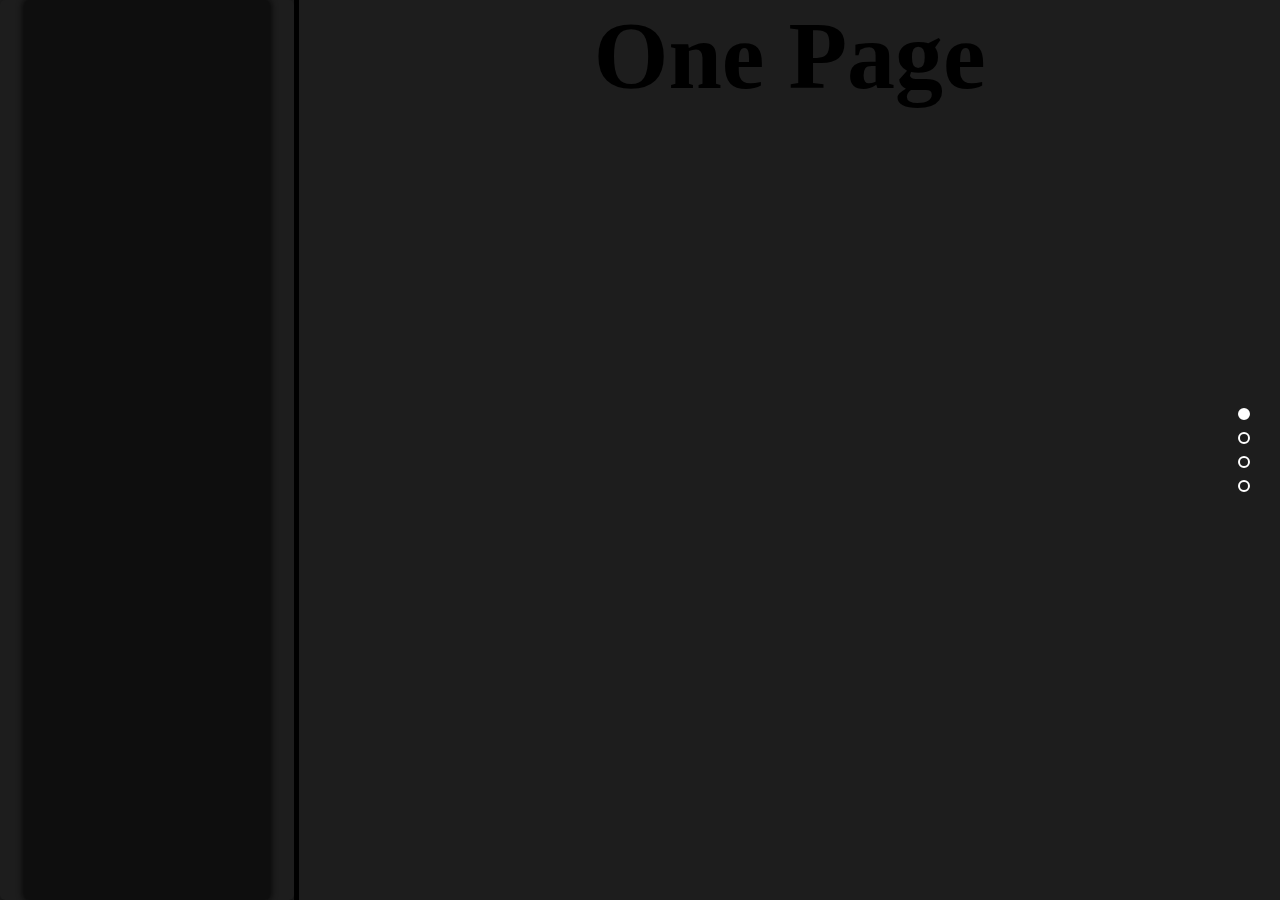
<file: index1.html>
﻿<!DOCTYPE html>
<html>
<head>
    <meta charset="utf-8" />
    <meta http-equiv="X-UA-Compatible" content="IE=edge">
    <title>音乐播放器</title>
    <meta name="viewport" content="width=device-width, initial-scale=1">
    <link rel="stylesheet" href="css/iconfont.css">
    <link rel="stylesheet" type="text/css" media="screen" href="css/reset.css" />
    <link rel="stylesheet" type="text/css" media="screen" href="css/player.css" />
    <link rel="stylesheet" type="text/css" media="screen" href="css/toast.css" />
    <link rel="stylesheet" type="text/css" media="screen" href="css/splitter.css" />
    <link rel="stylesheet" type="text/css" media="screen" href="css/lyrics.css" />
    <link rel="stylesheet" type="text/css" media="screen" href="css/switchbutton.css" />
    <link rel="stylesheet" type="text/css" media="screen" href="css/loading.css" />
    <link rel="stylesheet" type="text/css" media="screen" href="css/tab.css" />
    <style type="text/css">

        /* 为ul设置一个计数器 */
        .music__list_content {
            counter-reset: item; /* 设置计数器的初始值为0 */
            list-style: none; /* 移除默认的列表项符号 */
            padding: 0; /* 移除默认的内边距 */

            height: inherit;
            display: block;
            overflow-y: auto;
            overflow-x: hidden;
            white-space: nowrap;
            scroll-behavior: smooth;
        }

        /* 使用counter-increment属性为每个li元素递增计数器 */
        .music__list_content .list-item {
            counter-increment: item; /* 每次遇到.list-item，计数器增加1 */
            position: relative; /* 为绝对定位的序号做准备 */
            padding-left: 3em; /* 为序号腾出空间 */
            padding-bottom: 0.5em; /* 可选：添加列表项之间的间距 */
            color: #ccc; /* 列表项文本的颜色 */

            background-color: rgba(0, 0, 0, 1.0);;
            position: sticky;
            top: 0;
        }

        /* 使用:before伪元素在每个li元素前添加序号 */
        .music__list_content .list-item:before {
            content: counter(item) ". "; /* 显示计数器的值，后面跟一个点和空格 */
            position: absolute; /* 绝对定位相对于其父元素.list-item */
            left: 0; /* 将序号定位到左边 */
            top: 0; /* 将序号定位到顶部 */
            color: #FFF; /* 序号的颜色 */
            font-size: 1em; /* 序号的字体大小 */
            line-height: 1.5; /* 序号的行高 */
        }





        /*    编辑按钮    */
        .icon-button {
          background: none;
          border: none;
          cursor: pointer;
          padding: 0;
          display: inline-flex;
          align-items: center;
          justify-content: center;
          margin-left: 1rem;
        }

        .icon-button svg {
          transition: fill 0.1s, transform 0.1s;
        }

        .icon-button:hover svg {
            transform: scale(1.2);
        }

        .icon-button:active svg {
          animation: click-animation 0.4s ease-in-out forwards;
        }

        .icon-button svg.click-animation {
          animation: click-animation 0.4s ease-in-out forwards;
        }

        @keyframes click-animation {
          0%, 100% {
            transform: scale(1);
            fill: #FFFFFF;
          }
          50% {
            transform: scale(1.5);
            fill: #8e8f8f; /* Change to desired click color */
          }
        }




        /*    弹出的编辑框    */
        .md-modal {
            position: fixed;
            top: 50%;
            left: 50%;
            width: 84%;
            min-width: 320px;
            height: 80%;
            z-index: 2000;
            transform: translate(-50%, -50%) scale(0.7);
            display: flex;
            align-items: center;
            justify-content: center;
            visibility: hidden;
            opacity: 0;
            transition: visibility 0s, opacity 0.3s, transform 0.3s;
        }

        .md-modal.md-show {
            visibility: visible;
            opacity: 1;
            transform: translate(-50%, -50%) scale(1);
        }

        .md-content {
            color: #fff;
            background: #303030;
            border-radius: 3px;
            width: 100%;
            height: 100%;
            display: flex;
            flex-direction: column;
            justify-content: space-between;
        }

        .md-content h3 {
            margin: 0;
            padding: 0.8em;
            text-align: center;
            font-size: 2.0em;
            font-weight: 300;
            opacity: 0.8;
            background: rgba(0, 0, 0, 0.1);
            border-radius: 3px 3px 0 0;
        }

        .md-content textarea {
            width: 100%;
            height: calc(100% - 120px);
            resize: none;
            padding: 20px 1px;
            color: white;
            border-bottom: 1px solid transparent; /* 下边框透明 */
            border-left: 0; /* 左边框隐藏 */
            border-right: 0; /* 右边框隐藏 */
            transition: border-top-color 0.3s, border-bottom-color 0.3s; /* 上下边框颜色变化的过渡效果 */
            border-top: 1px solid transparent; /* 上边框透明 */
            line-height: 1.2;
            background: transparent;
            white-space: nowrap; /*显示不换行*/
        }


        .md-content .button-container {
            display: flex;
            justify-content: flex-end;
            margin: 10px;
        }

        .md-content button {
            border: none;
            padding: 0.6em 1.2em;
            background: #212121;
            color: #fff;
            font-family: 'Lato', Calibri, Arial, sans-serif;
            font-size: 1em;
            letter-spacing: 1px;
            cursor: pointer;
            margin-left: 10px;
        }

        .md-content button:hover {
            background: #000000;
        }

        /* 定义textarea获得焦点时的样式 */
        textarea:focus {
            border-top-color: skyblue; /* 获得焦点时上边框颜色为skyblue */
            border-bottom-color: skyblue; /* 获得焦点时下边框颜色为skyblue */
            /* 左边框和右边框保持隐藏 */
            outline: none; /* 隐藏默认的聚焦轮廓 */
            box-shadow: none; /* 如果有阴影，也将其隐藏 */
        }


    </style>
</head>
<body>
    <div class="page-container">
        <div class="left-panel">
            <div class="music-player__list">
                <ul class="music__list_content">
                </ul>
            </div>
        </div>
        <div class="splitter"></div>
        <div class="right-panel">
            <div class="lyrics-container">
                <input type="radio" name="item" checked="checked" id="section1"/>
                <input type="radio" name="item" id="section2"/>
                <input type="radio" name="item" id="section3"/>
                <input type="radio" name="item" id="section4"/>
                <!-- Navigation-->
                <nav class="nav">
                  <label class="nav__item" for="section1"></label>
                  <label class="nav__item" for="section2"></label>
                  <label class="nav__item" for="section3"></label>
                  <label class="nav__item" for="section4"></label>
                </nav>

                <section>
                  <h1>One Page</h1>
                </section>
                <section>
                  <h1>Pure CSS</h1>
                </section>
                <section>
                  <h1>Full Screen</h1>
                </section>
                <section>
                  <h1>@Ver_Qn</h1>
                </section>
            </div>
        </div>
    </div>

<div class="cover"></div>
</body>
</html>
</file>
<file: css/iconfont.css>
﻿
@font-face {font-family: "iconfont";
  src: url('../fonts/iconfont.eot'); /* IE9*/
  src: url('../fonts/iconfont.eot') format('embedded-opentype'), /* IE6-IE8 */
  url('../fonts/iconfont.ttf') format('truetype'), /* chrome, firefox, opera, Safari, Android, iOS 4.2+*/
  url('../fonts/iconfont.svg') format('svg'); /* iOS 4.1- */
}

.iconfont {
  font-family:"iconfont" !important;
  font-size:16px;
  font-style:normal;
  -webkit-font-smoothing: antialiased;
  -moz-osx-font-smoothing: grayscale;
  text-shadow: 0 0 2px black;
}

.icon-prev:before { content: "\f0069"; }

.icon-next:before { content: "\f006a"; }

.icon-play:before { content: "\e66a"; }

.icon-pause:before { content: "\e76a"; }

.icon-random:before { content: "\e622"; }

.icon-muted:before { content: "\e61e"; }

.icon-volume:before { content: "\e87a"; }

.icon-loop:before { content: "\e66c"; }

.icon-single:before { content: "\e66d"; }
</file>
<file: css/player.css>
﻿/* 播放器大小 */
.music-player {
    width: 580px;
}

/* 播放器位置 */
.music-player {
    z-index: 2;
    position: relative;
    bottom: 2%;
    left: 50%;
    transform: translateX(-50%);
}

/* 歌曲列表 */

.music-player__list {
    width: 100%;
    height: 100%;
    overflow: scroll;
    padding: 10px;
    background: rgba(0, 0, 0, 0.5);
    border-radius: 5px;
    -webkit-box-shadow: 0 2px 6px rgba(0, 0, 0, 0.5);
    box-shadow: 0 0 6px 1px rgba(3, 3, 3, 91%);
}

.music__list__item {
    padding-left: 25px;
    color: #ccc;
    position: relative;
    font-size: 14px;
    cursor: pointer;
}

.music__list__item:last-of-type {
    margin: 0;
}

.music__list__item.play {
    color: #fff;
}

.music__list__item.play::after {
    font-family: 'iconfont';
    content: "\e87a";
    position: absolute;
    right: 0px;
    top: 4px;
}


/* 播放器主体 */
.music-player__main {
    height: 180px;
    padding: 25px;
    -webkit-box-shadow: 0 0 40px rgba(0, 0, 0, 0.8);
    box-shadow: 0 0 40px rgba(0, 0, 0, 0.8);
    border-radius: 10px;
    position: relative;
    overflow: hidden;
}

/* 播放器主体模糊背景 */
.music-player__blur {
    width: 100%;
    height: 100%;
    position: absolute;
    background-size: 100%;
    left: 0;
    top: 0;
    z-index: -1;
    -webkit-filter: blur(20px);
    filter: blur(20px);
}


/* 播放器唱片效果 */
.music-player__disc {
    float: left;
    width: 130px;
    height: 130px;
    background: url(../picture/cd.png) no-repeat center;
    background-size: 100%;
    position: relative;
}

/* 唱片指针 */
.music-player__pointer {
    width: 25px;
    position: absolute;
    right: -10px;
    top: 0;
    -webkit-transform-origin: right top;
    -ms-transform-origin: right top;
    transform-origin: right top;
    -webkit-transform: rotate(-15deg);
    -ms-transform: rotate(-15deg);
    transform: rotate(-15deg);
    -webkit-transition: all 0.3s;
    -o-transition: all 0.3s;
    transition: all 0.3s;
}

/* 唱片指针播放状态 加play类名 */
.music-player__pointer.play {
    -webkit-transform: rotate(0deg);
    -ms-transform: rotate(0deg);
    transform: rotate(0deg);
}

/* 唱片歌曲图片 */
.music-player__image {
    width: 80px;
    height: 80px;
    border-radius: 50%;
    position: absolute;
    overflow: hidden;
    left: 0;
    right: 0;
    top: 0;
    bottom: 0;
    margin: auto;
}


/* 播放器控件 */

.music-player__controls {
    width: 330px;
    height: 130px;
    float: right;
}

/* 歌曲信息 */
.music__info {
    width: 100%;
    height: 50px;
    margin-bottom: 15px;
    width: fit-content;
}

.music__info h3{
    background-color: #202020c2;
    display: table;
    border-radius: 3px;
    white-space: nowrap;
}

.music__info p{
    background-color: #202020c2;
    display: table;
    padding: 0 3px;
    border-radius: 3px;
    white-space: nowrap;
}

.music__info .music__info--title,
.music__info .music__info--singer {
    color: #fff;
}

.music__info .music__info--title {
    font-size: 16px;
}

.music__info .music__info--singer {
    color: #ccc;
    font-size: 14px;
    margin-top: 10px;
}

/* 控件 */

.player-control {
    width: 100%;
}

.player-control__content {
    margin-bottom: 5px;
    overflow: hidden;
}

/* 播放暂停按钮 */
.player-control__btns {
    float: left;
    overflow: hidden;
}

.player-control__btn {
    float: left;
    margin: 0 5px;
    font-weight: bolder;
    color: #fff;
    cursor: pointer;
}

.player-control__volume {
    float: right;
    overflow: hidden;
}

.control__volume--progress {
    float: left;
    width: 100px;
    position: relative;
    top: 8px;
}

.player__song--timeProgess{
    font-size: 12px;
    color: #fff;
    margin-top: 5px;
    padding: 0px 3px;
    background: rgba(0, 0, 0, 0.3);
    border-radius: 5px;
}

.nowTime{
    float: left;
}
.totalTime{
    float: right;
}

.progress {
    background: rgba(0, 0, 0, 0.3);
    height: 5px;
    -webkit-box-shadow: 0 1px 2px rgba(0, 0, 0, 0.5) inset;
    box-shadow: 0 1px 2px rgba(0, 0, 0, 0.5) inset;
    overflow: hidden;
    border-radius: 2px;
    position: relative;
    cursor: pointer;
}

.progress .back {
    width: 0px;
    height: 100%;
    border-radius: 2px;
    background: rgb(12, 182, 212);
}

.progress .pointer {
    width: 7px;
    height: 7px;
    background: #fff;
    border-radius: 50%;
    opacity: 0;
    -webkit-transition: opacity 0.3s;
    -o-transition: opacity 0.3s;
    transition: opacity 0.3s;
    position: absolute;
    top: -1px;
    left: 0;
}

.progress:hover .pointer {
    opacity: 1;
}


/* 播放 画片 动画 */

@-webkit-keyframes disc {
    from {
        -webkit-transform: rotate(0deg);
        transform: rotate(0deg);
    }

    to {
        -webkit-transform: rotate(360deg);
        transform: rotate(360deg);
    }
}

@keyframes disc {
    from {
        -webkit-transform: rotate(0deg);
        transform: rotate(0deg);
    }

    to {
        -webkit-transform: rotate(360deg);
        transform: rotate(360deg);
    }
}

.music-player__image.play {
    -webkit-animation: disc 5s linear 0s infinite;
    animation: disc 5s linear 0s infinite;
}


/*  播放进度  */

.player__song--progress {
    width: 100%;
    margin-top: 15px;
}

ver {
    color: #000000fc;
    z-index: 1;
    position: absolute;
    bottom: 0;
    right: 0;
    margin: 10px;
}
</file>
<file: css/toast.css>
/* 添加样式给toast容器 */
#toast-container {
  position: fixed;
  top: 20px; /* 从顶部开始的位置 */
  left: 30%;
  transform: translateX(-50%);
  z-index: 1000; /* 确保容器在页面上层 */
}

/* toast的基本样式 */
.toast {
  position: relative;
  min-width: 250px;
  margin-bottom: 10px; /* 每个toast之间的间隔 */
  background-color: #333;
  color: #fff;
  text-align: center;
  border-radius: 10px;
  padding: 16px;
  opacity: 0;
  transform: translateY(-20px); /* 初始状态在视图外 */
  transition: opacity 0.3s ease, transform 0.3s ease;
}

/* toast动画 */
.toast-enter {
  opacity: 1;
  transform: translateY(0);
}

.toast-exit {
  opacity: 0;
  transform: translateY(-20px);
}
</file>
<file: css/splitter.css>
body, html {
            height: 100%;
            margin: 0;
            padding: 0;
        }
        /* 页面容器使用两列布局 */
        .page-container {
            display: flex;
            height: 100%; /* Add height to the container */
        }

        /* 左侧面板：歌曲列表 */
        .left-panel {
            width: 23%; /* 根据需要调整宽度 */
            padding: 0px 24px;
            background: rgba(0, 0, 0, 0%);
            border-radius: 5px;
            -webkit-box-shadow: 0 2px 6px rgba(0, 0, 0, 0.5);
            box-shadow: 0 2px 6px rgba(0, 0, 0, 0.5);
        }

        /* 右侧面板：歌词和播放器容器 */
        .right-panel {
            flex: 1;
            display: flex;
            flex-direction: column;
            height: 100%; /* Add height to the container */
            overflow: hidden; /* Add overflow to hide any overflowing content */
            position: relative;
        }

        /* 歌词容器，占较大空间 */
        .lyrics-container {
            flex: 1; /* 占满可用空间 */
            border-radius: 5px;
            overflow-y: hidden; /* 允许滚动 */
            padding: 1%;
        }

        /* 拖动分隔条样式 */
        .splitter {
            -webkit-user-select: none;
            -moz-user-select: none;
            -ms-user-select: none;
            user-select: none;
            width: 5px; /* 可以根据需要调整宽度 */
            background-color: #000; /* 分隔条的颜色 */
            position: relative; /* 使z-index生效 */
            /*z-index: 10; /* 确保分隔条在其他元素之上 */
            cursor: col-resize; /* 设置鼠标悬停时的光标样式 */
        }
</file>
<file: css/lyrics.css>
.container {
    height: 100%;
    color: #666;
    overflow: hidden;
    text-align: center;
    padding: 9% 0;
}
 
.container ul {
    transition: 0.6s;
    list-style: none;
}
 
.container li {
    height: 30px;
    line-height: 30px;
    transition: 0.2s;
}
 
.container li.active {
    color: #fffffff0;
    /* font-size: 40px; */
    transform: scale(1.2);
    text-shadow: 0 0 10px rgb(255 255 255 / 87%); /* 静态/翻译歌词设置发光效果 */
}

.container li.active span {
    position: relative;
    color: black;
    background: linear-gradient(to right, #666 0%, #666 50%, white 50%, white 100%);
    -webkit-background-clip: text;
    -webkit-text-fill-color: transparent;
    background-size: 200% 100%;
    text-shadow: none; /* 去掉动态歌词的发光效果 因为看不清 */
}



.elrc {
    height: 100%;
    color: #666;
    overflow: scroll;
    scroll-behavior: smooth;
    text-align: center;
    padding: 9% 0 35% 0;
}
 
.elrc ul {
    transition: 0.6s;
    list-style: none;
}
 
.elrc li {
    height: 30px;
    line-height: 30px;
    transition: 0.2s;
}

.elrc li:hover {
    background: #1d1d1d;
}

.elrc li:active {
    background: white; /* 点击时的背景色 */
}
 
.elrc li.active {
    color: #fffffff0;
    /* font-size: 40px; */
    transform: scale(1.2);
    text-shadow: 0 0 10px rgb(255 255 255 / 87%); /* 静态/翻译歌词设置发光效果 */
}

.elrc li span{
    border: 1px solid #666;
    border-radius: 5px;
    padding: 0 3px;
    margin: 0 2px;
}

.elrc li b{
    position: relative;
    float: left;
    left: 10px;
    color: #7fd0f2;
}

.elrc li.active span {
    position: relative;
    color: black;
    background: linear-gradient(to right, #666 0%, #666 50%, white 50%, white 100%);
    -webkit-background-clip: text;
    -webkit-text-fill-color: transparent;
    background-size: 200% 100%;
    text-shadow: none; /* 去掉动态歌词的发光效果 因为看不清 */
}



.lrc {
    height: 100%;
    color: #666;
    overflow: scroll;
    scroll-behavior: smooth;
    text-align: center;
    padding: 9% 0 35% 0;
}
 
.lrc ul {
    transition: 0.6s;
    list-style: none;
}
 
.lrc li {
    display: flex;           /* 使用Flexbox布局 */
    align-items: center;     /* 垂直居中对齐 */
    justify-content: flex-start; /* 水平开始对齐 */
    height: 30px;
    line-height: 30px;
    transition: 0.2s;
}

.lrc ul li:nth-child(odd) {
  background-color: rgba(0, 0, 0, 0.5); /* 奇数行的颜色 */
}

.lrc ul li:nth-child(even) span {
  background-color: transparent; /* 偶数行的颜色 */
}

.lrc ul li:nth-child(odd):hover,
.lrc li:hover {
    background-color: #7fd0f28c;
    color: #adf27f;
}

.lrc li:active {
    background: white; /* 点击时的背景色 */
}

.lrc li span {
    flex: 1;                 /* 占满剩余空间 */
    text-align: left;        /* 内容左对齐 */
    padding: 0 3px;
    margin: 0 2px;
/*    border: 1px solid #666;
    border-radius: 5px;
*/
}

.lrc li b {
    color: #666;
    width: 9ch;
}

.lrc li.active span {
    position: relative;
    color: black;
    background: linear-gradient(to right, #666 0%, #666 50%, white 50%, white 100%);
    -webkit-background-clip: text;
    -webkit-text-fill-color: transparent;
    background-size: 200% 100%;
    text-shadow: none; /* 去掉动态歌词的发光效果 因为看不清 */
}
</file>
<file: css/switchbutton.css>
.uiswitch {
    -webkit-box-sizing: border-box;
    -moz-box-sizing: border-box;
    box-sizing: border-box;
    -webkit-appearance: none;
    -moz-appearance: none;
    -ms-appearance: none;
    -o-appearance: none;
    appearance: none;
    -webkit-user-select: none;
    -moz-user-select: none;
    -ms-user-select: none;
    user-select: none;
    height: 31px;
    width: 51px;
    position: relative;
    border-radius: 16px;
    cursor: pointer;
    outline: 0;
    z-index: 0;
    margin: 0;
    padding: 0;
    border: none;
    background-color: #e5e5e5;
    -webkit-transition-duration: 600ms;
    -moz-transition-duration: 600ms;
    transition-duration: 600ms;
    -webkit-transition-timing-function: ease-in-out;
    -moz-transition-timing-function: ease-in-out;
    transition-timing-function: ease-in-out;
    -webkit-touch-callout: none;
    -webkit-text-size-adjust: none;
    -webkit-tap-highlight-color: rgba(0, 0, 0, 0);
    -webkit-user-select: none;
}
 
.uiswitch::before {
    -webkit-box-sizing: border-box;
    -moz-box-sizing: border-box;
    box-sizing: border-box;
    height: 27px;
    width: 47px;
    content: ' ';
    position: absolute;
    left: 2px;
    top: 2px;
    background-color: #ffffff;
    border-radius: 16px;
    z-index: 1;
    -webkit-transition-duration: 300ms;
    -moz-transition-duration: 300ms;
    transition-duration: 300ms;
    -webkit-transform: scale(1);
    -moz-transform: scale(1);
    -ms-transform: scale(1);
    -o-transform: scale(1);
    transform: scale(1);
}
 
.uiswitch::after {
    -webkit-box-sizing: border-box;
    -moz-box-sizing: border-box;
    box-sizing: border-box;
    height: 27px;
    width: 27px;
    content: ' ';
    position: absolute;
    border-radius: 27px;
    background: #ffffff;
    z-index: 2;
    top: 2px;
    left: 2px;
    box-shadow: 0px 0px 1px 0px rgba(0, 0, 0, 0.25), 0px 4px 11px 0px rgba(0, 0, 0, 0.08), -1px 3px 3px 0px rgba(0, 0, 0, 0.14);
    -webkit-transition: -webkit-transform 300ms, width 280ms;
    -moz-transition: -moz-transform 300ms, width 280ms;
    transition: transform 300ms, width 280ms;
    -webkit-transform: translate3d(0, 0, 0);
    -moz-transform: translate3d(0, 0, 0);
    -ms-transform: translate3d(0, 0, 0);
    -o-transform: translate3d(0, 0, 0);
    transform: translate3d(0, 0, 0);
    -webkit-transition-timing-function: cubic-bezier(0.42, 0.8, 0.58, 1.2);
    -moz-transition-timing-function: cubic-bezier(0.42, 0.8, 0.58, 1.2);
    transition-timing-function: cubic-bezier(0.42, 0.8, 0.58, 1.2);
}
 
.uiswitch:checked {
    background-color: #4CD964;
    background-image: -webkit-linear-gradient(-90deg, #4CD964 0%, #4dd865 100%);
    background-image: linear-gradient(-180deg,#4CD964 0%, #4dd865 100%);
}
 
.uiswitch:checked::after {
    -webkit-transform: translate3d(16px, 0, 0);
    -moz-transform: translate3d(16px, 0, 0);
    -ms-transform: translate3d(16px, 0, 0);
    -o-transform: translate3d(16px, 0, 0);
    transform: translate3d(16px, 0, 0);
    right: 18px;
    left: inherit;
}
 
.uiswitch:active::after {
    width: 35px;
}
 
.uiswitch:checked::before, .uiswitch:active::before {
    -webkit-transform: scale(0);
    -moz-transform: scale(0);
    -ms-transform: scale(0);
    -o-transform: scale(0);
    transform: scale(0);
}
 
.uiswitch:disabled {
    opacity: 0.5;
    cursor: default;
    -webkit-transition: none;
    -moz-transition: none;
    transition: none;
}
 
.uiswitch:disabled:active::before, .uiswitch:disabled:active::after, .uiswitch:disabled:checked:active::before, .uiswitch:disabled:checked::before {
    width: 27px;
    -webkit-transition: none;
    -moz-transition: none;
    transition: none;
}
 
.uiswitch:disabled:active::before {
    height: 27px;
    width: 41px;
    -webkit-transform: translate3d(6px, 0, 0);
    -moz-transform: translate3d(6px, 0, 0);
    -ms-transform: translate3d(6px, 0, 0);
    -o-transform: translate3d(6px, 0, 0);
    transform: translate3d(6px, 0, 0);
}
 
.uiswitch:disabled:checked:active::before {
    height: 27px;
    width: 27px;
    -webkit-transform: scale(0);
    -moz-transform: scale(0);
    -ms-transform: scale(0);
    -o-transform: scale(0);
    transform: scale(0);
}
 
.uiswitch {
    background-color: #e5e5e5;
}
 
.uiswitch::before {
    background-color: #ffffff;
}
 
.uiswitch::after {
    background: #ffffff;
}
 
.uiswitch:checked {
    background-color: #4CD964;
    background-image: -webkit-linear-gradient(-90deg, #4CD964 0%, #4dd865 100%);
    background-image: linear-gradient(-180deg,#4CD964 0%, #4dd865 100%);
}
 
.section {
    margin: 2em auto;
}
 
.custom {
    background-color: #eadcbc;
}
 
.custom::before {
    background-color: #f7f2e5;
}
 
.custom::after {
    background: #fff3a6;
}
 
.custom:checked {
    background-color: #ffca3f;
    background-image: -webkit-linear-gradient(-90deg, #ffca3f 0%, #feca40 100%);
    background-image: linear-gradient(-180deg, #ffca3f 0%, #feca40 100%);
}
 
.my-switch {
    border-radius: 4px;
}
 
.my-switch::before {
    border-radius: 2px;
}
 
.my-switch::after {
    border-radius: 1px;
}
 
.my-switch:checked {
    background: hotpink;
}
 
.my-switch:checked::after {
    background-color: #333;
}
</file>
<file: css/loading.css>
/* 居中的加载图标容器 */
#loadingIcon {
    display: none; /* 默认隐藏 */
    position: fixed;
    top: 50%;
    left: 50%;
    transform: translate(-50%, -50%); /* 以中心点为基准，向上和向左移动自身宽度和高度的50% */
    z-index: 1000; /* 确保图标显示在页面其他内容的上方 */
    text-align: center;
}

/* 美化加载图标的样式 */
.spinner {
    border: 6px solid rgba(0, 0, 0, 0.1);
    border-top: 6px solid #3498db; /* 使用渐变色 */
    border-radius: 50%;
    width: 80px;
    height: 80px;
    animation: spin 1s linear infinite;
    box-shadow: 0 0 15px rgba(0, 0, 0, 0.2); /* 添加阴影效果 */
}

/* 添加旋转动画 */
@keyframes spin {
    0% { transform: rotate(0deg); }
    100% { transform: rotate(360deg); }
}

/* 渐变色动画 */
@keyframes gradient {
    0% {
        border-top-color: #3498db;
    }
    25% {
        border-top-color: #e74c3c;
    }
    50% {
        border-top-color: #f39c12;
    }
    75% {
        border-top-color: #2ecc71;
    }
    100% {
        border-top-color: #3498db;
    }
}

/* 添加渐变色动画到加载图标 */
.spinner {
    animation: spin 1s linear infinite, gradient 4s ease infinite;
}


.music {
    width: 190px;
    height: 100px;
    display: flex;
    justify-content: center; /* 水平居中 */
    align-items: center; /* 垂直居中 */
}

.music span {
    width: 6px;
    border-radius: 18px;
    margin-right: 6px;
}

.music span:nth-child(1) {
    /* 时间递增，参差不齐的效果 */
    animation: bar1 2s 0.2s infinite linear;
}

.music span:nth-child(2) {
    animation: bar2 2s 0.4s infinite linear;
}

.music span:nth-child(3) {
    animation: bar3 2s 0.6s infinite linear;
}

.music span:nth-child(4) {
    animation: bar4 2s 0.8s infinite linear;
}

.music span:nth-child(5) {
    animation: bar5 2s 1.0s infinite linear;
}

.music span:nth-child(6) {
    animation: bar6 2s 1.2s infinite linear;
}

.music span:nth-child(7) {
    animation: bar7 2s 1.4s infinite linear;
}

.music span:nth-child(8) {
    animation: bar8 2s 1.6s infinite linear;
}

.music span:nth-child(9) {
    animation: bar9 2s 1.8s infinite linear;
}

@keyframes bar1 {
    0% {
        background: #f677b0;
        height: 10%;
    }

    50% {
        background: #f677b0;
        height: 100%;
    }

    100% {
        background: #f677b0;
        height: 10%;
    }
}

@keyframes bar2 {
    0% {
        background: #df7ff2;
        height: 10%;
    }

    50% {
        background: #df7ff2;
        height: 100%;
    }

    100% {
        background: #df7ff2;
        height: 10%;
    }
}

@keyframes bar3 {
    0% {
        background: #8c7ff2;
        height: 10%;
    }

    50% {
        background: #8c7ff2;
        height: 100%;
    }

    100% {
        background: #8c7ff2;
        height: 10%;
    }
}

@keyframes bar4 {
    0% {
        background: #7fd0f2;
        height: 10%;
    }

    50% {
        background: #7fd0f2;
        height: 100%;
    }

    100% {
        background: #7fd0f2;
        height: 10%;
    }
}

@keyframes bar5 {
    0% {
        background: #7ff2d3;
        height: 10%;
    }

    50% {
        background: #7ff2d3;
        height: 100%;
    }

    100% {
        background: #7ff2d3;
        height: 10%;
    }
}

@keyframes bar6 {
    0% {
        background: #7ff2a0;
        height: 10%;
    }

    50% {
        background: #7ff2a0;
        height: 100%;
    }

    100% {
        background: #7ff2a0;
        height: 10%;
    }
}

@keyframes bar7 {
    0% {
        background: #adf27f;
        height: 10%;
    }

    50% {
        background: #adf27f;
        height: 100%;
    }

    100% {
        background: #adf27f;
        height: 10%;
    }
}

@keyframes bar8 {
    0% {
        background: #e7f27f;
        height: 10%;
    }

    50% {
        background: #e7f27f;
        height: 100%;
    }

    100% {
        background: #e7f27f;
        height: 10%;
    }
}

@keyframes bar9 {
    0% {
        background: #ecaa64;
        height: 10%;
    }

    50% {
        background: #ecaa64;
        height: 100%;
    }

    100% {
        background: #ecaa64;
        height: 10%;
    }
}
</file>
<file: css/tab.css>
@import url(https://fonts.googleapis.com/css?family=Carter+One);
input[type=radio] {
  display: none;
}

input[type=radio]#section1:checked ~ nav label[for=section1] {
  background-color: white;
}

input[type=radio]#section2:checked ~ nav label[for=section2] {
  background-color: white;
}

input[type=radio]#section3:checked ~ nav label[for=section3] {
  background-color: white;
}

input[type=radio]#section1:checked ~ section:nth-of-type(1) {
  z-index: 1;
  top: 0;
  transition: top 0.5s ease-in-out;
  transition-delay: 0s;
}

input[type=radio]#section2:checked ~ section:nth-of-type(2) {
  z-index: 1;
  top: 0;
  transition: top 0.5s ease-in-out;
  transition-delay: 0s;
}

input[type=radio]#section3:checked ~ section:nth-of-type(3) {
  z-index: 1;
  top: 0;
  transition: top 0.5s ease-in-out;
  transition-delay: 0s;
}

input[type=radio]#section1:checked ~ .cover {
  background-color: #f8b195;
}

input[type=radio]#section2:checked ~ .cover {
  background-color: #c06c85;
}

input[type=radio]#section3:checked ~ .cover {
  background-color: #6c5c7c;
}

.nav {
  position: fixed;
  z-index: 2;
  right: 30px;
  top: 50%;
  transform: translateY(-50%);
}
.nav__item {
  width: 12px;
  height: 12px;
  display: block;
  margin: 12px auto;
  border: solid 2px white;
  border-radius: 50%;
  cursor: pointer;
}
.nav__item:hover {
  background-color: white;
}

section {
  height: 100%;
  align-items: center;
  justify-content: center;
  position: absolute;
  top: 100%;
  right: 0;
  left: 0;
  transition-delay: 0.5s;
}

section:nth-of-type(1) {
  background: #1d1d1d;
}

section:nth-of-type(2) {
  background: #141414;
}

section:nth-of-type(3) {
  background: rgba(0, 0, 0, 0.8);;
}

section:nth-of-type(4) {
  background: #345d7e;
}


.cover {
  position: fixed;
  top: 0;
  right: 0;
  bottom: 0;
  left: 0;
  z-index: -1;
}

html,
body {
  height: 100%;
}


h1 {
  font-size: 6em;
  text-align: center;
}
</file>
